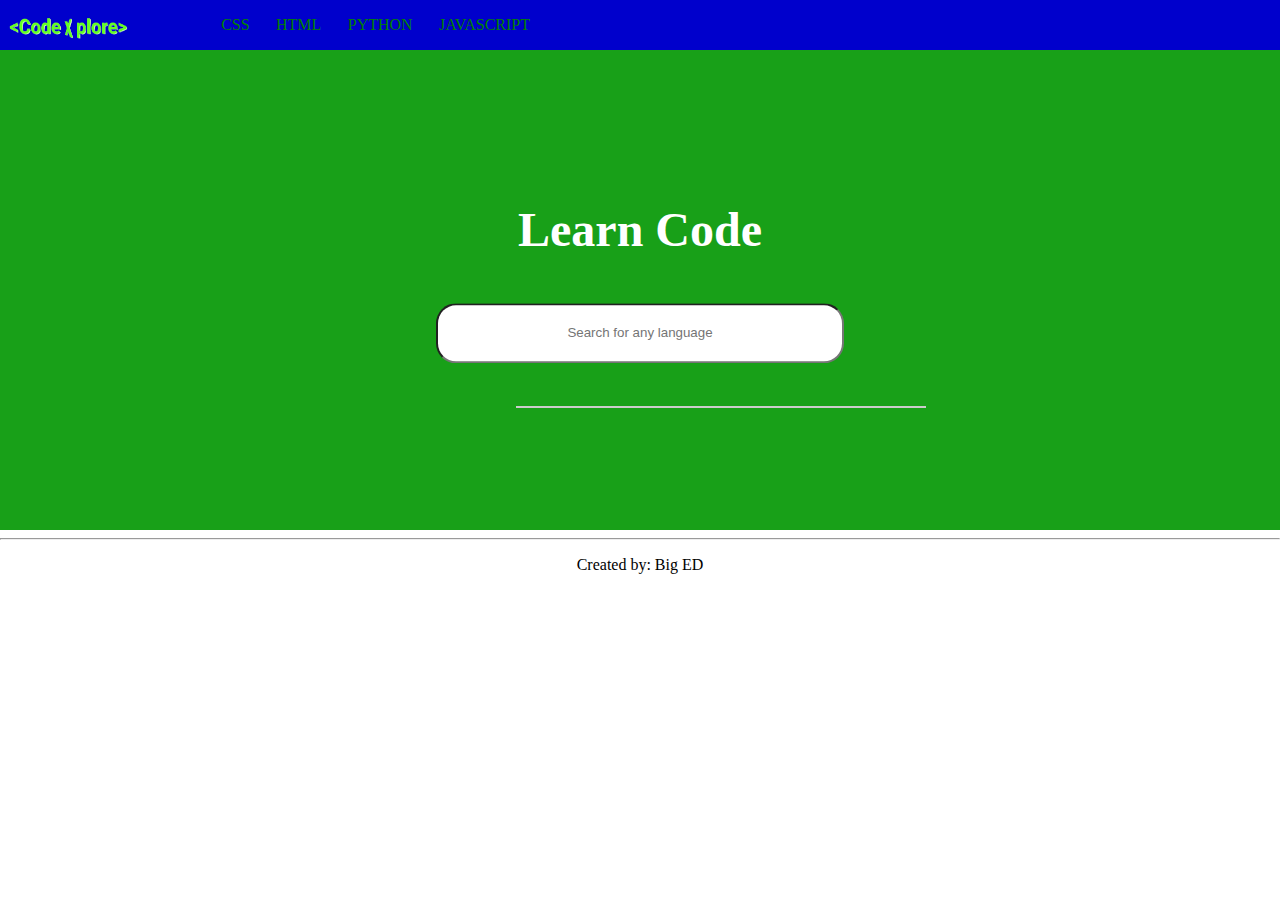
<file: learn coding website/index.html>
<!DOCTYPE html>
<html>
<head>
    <title>CodeXplore</title>
    <link href="./main-styles.css" rel="stylesheet">
    <link rel="stylesheet" href="https://fonts.googleapis.com/icon?family=Material+Icons">
    <script src="./main-script.js"></script>
</head>
<body>
    <script src="./main-script.js"></script>
    <header>
        <img src="./images/logo.png" id="logo" height="25" width="120" onclick="home()">
        <a href="./languages/css/css.html" id="css">CSS</a>
        <a href="./languages/html/html.html" id="html">HTML</a>
        <a href="./languages/python/python.html" id="python">PYTHON</a>
        <a href="./languages/javascript/javascript.html" id="javascript">JAVASCRIPT</a>
    </header>
    <main>
        <h1 id="Learn-Code">Learn Code</h1>
        <input type="text" id="search-bar" placeholder="Search for any language">
        <div id="autocomplete-list"></div>
    </main>

    <footer>
        <hr>
        <p>
            Created by: Big ED
        </p>

    </footer>
</body>
</html>
</file>
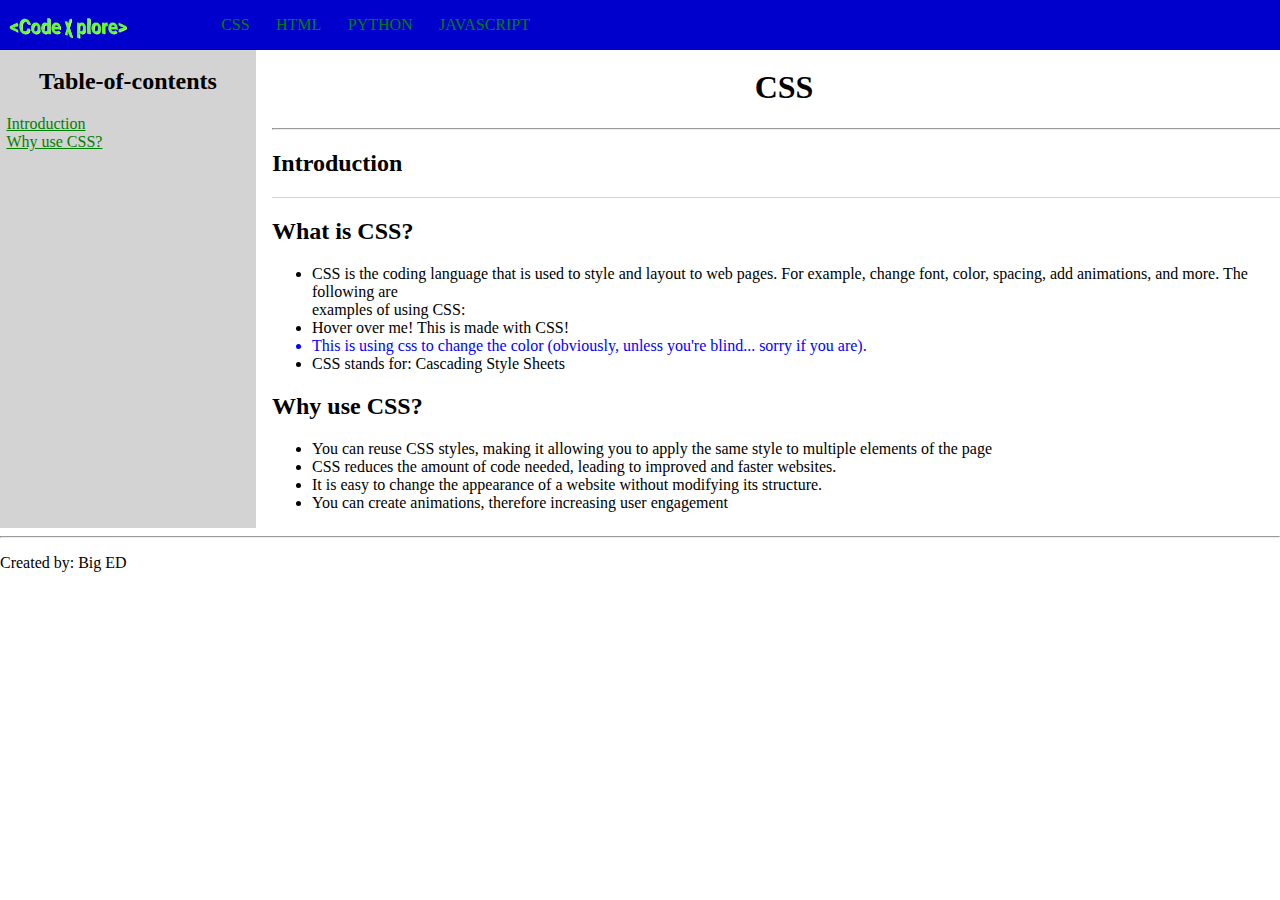
<file: learn coding website/languages/css/css.html>
<!DOCTYPE html>
<html>
<head>
    <title>CodeXplore</title>
    <link href="./css-styles.css" rel="stylesheet">
    <link rel="stylesheet" href="https://fonts.googleapis.com/icon?family=Material+Icons">
    <script src="./css-script.js"></script>
</head>
<body>
    <script src="./css-script.js"></script>
    <header>
        <img src="../../images/logo.png" id="logo" alt="logo" height="25" width="120" onclick="home()">
        <a href="./languages/css.html" id="css">CSS</a>
        <a href="./languages/html.html" id="html">HTML</a>
        <a href="./languages/python.html" id="python">PYTHON</a>
        <a href="./languages/javascript.html" id="javascript">JAVASCRIPT</a>
    </header>

    <main>
        <div id="sidebar">
            <h2>Table-of-contents</h2>
            <a href="#introduction">Introduction</a>
            <br>
            <a href="#advantages-of-using-css">Why use CSS?</a>
        </div>

        <div id="content">
            <h1>CSS</h1>
            <hr>
            <div id="introduction">
                <h2>Introduction</h2>

                <hr class="lightgray-hr">
                <h2>What is CSS?</h2>
                <ul>
                    <li>CSS is the coding language that is used to style and layout to web pages. For example, change
                        font, color, spacing, add animations, and more. The following are <br>examples of using CSS:</li>

                    <li style="color: black; cursor: pointer; transition: color 0.3s linear;"
                   onmouseover="this.style.color='red';" onmouseout="this.style.color='black';">
                    Hover over me! This is made with CSS!</li>

                    <li style="color: blue">This is using css to change the color (obviously, unless you're blind... sorry if you are).</li>

                    <li>CSS stands for: Cascading Style Sheets</li>
                </ul>
            </div>
            <div id="advantages-of-using-css">
                <h2>Why use CSS?</h2>
                <ul>
                    <li>You can reuse CSS styles, making it allowing you to apply the same style to multiple elements of the page</li>
                    <li>CSS reduces the amount of code needed, leading to improved and faster websites.</li>
                    <li>It is easy to change the appearance of a website without modifying its structure.</li>
                    <li>You can create animations, therefore increasing user engagement</li>
                </ul>
            </div>
        </div>
    </main>
    <footer>
        <hr>
        <p>
            Created by: Big ED
        </p>

    </footer>
</body>
</html>
</file>
<file: learn coding website/main-styles.css>
html {
    overflow-x: hidden;
}


body {
    margin: 0;
    padding: 0;
}


#logo:hover {
    cursor: pointer;
}

header {
    position: fixed;
    display: flex;
    align-items: center;
    background-color: #0000cc;
    top: 0;
    height: 50px;
    width: 90em;
}

header img {
    margin-top: 0.25em;
    margin-left: 0.5em;
    margin-right: 5em;
}


header a {
    text-decoration: none;
    color: green;
    background-color: #0000cc;
    padding: 0.79em 0.7em;
    border: 2px solid transparent; /* Add transparent border */
    transition-property: color, background-color;
    transition-duration: 0.7s;
}

header a:hover {
    background-color: RGB(255, 255, 255);
}



main {
    margin-top: -1.33em;
    height: 30em;
    background-color: #18a018;
}

#Learn-Code {
    display: grid;
    color: white;
    margin-top: 1.48em;
    font-size: 3em;
    place-items: center;
    height: 40vh;
    text-align: center;
}

#search-bar {
    display: flex;
    align-items: center;
    text-align: center;
    width: 30em;
    height: 4em;
    border-radius: 20px;
    position: absolute;
    top: 25em; /* Center the box vertically */
    left: 50%; /* Center the box horizontally */
    transform: translate(-50%, -50%); /* Center the box precisely */
    background-color: #fff; /* Adding background color to see the box clearly */
}

#autocomplete-list {
    margin-top: -1.5em;
    margin-left: 21.5em;
    width: 17em;
    font-size: 1.5em;
    text-align: center;
    position: absolute;
    border: 1px solid #ccc;
    background-color: white;
    max-height: 150px;
    overflow-y: auto;
}

.autocomplete-item {
  animation: fadeIn 0.3s ease-in-out; /* Add a fade-in animation */
  padding: 8px;
  cursor: pointer;
  color: gray;
}

.autocomplete-item:hover {
  background-color: #f5f5f5; /* Change the background color on hover */
  color: darkblue;
}


@keyframes fadeIn {
  from {
    opacity: 0;
  }
  to {
    opacity: 1;
  }
}
@keyframes fadeOut {
  from {
    opacity: 1;
  }
  to {
    opacity: 0;
  }
}

.autocomplete-list.hidden {
  animation: fadeOut 0.3s ease-in-out; /* Add a fade-out animation */
  opacity: 0;
}



footer {
    text-align: center;
    bottom: 0;
}
</file>
<file: learn coding website/languages/css/css-styles.css>
html {
    overflow-x: hidden;
}


body {
    margin: 0;
    padding: 0;
}


#logo:hover {
    cursor: pointer;
}

header {
    position: fixed;
    display: flex;
    align-items: center;
    background-color: #0000cc;
    top: 0;
    height: 50px;
    width: 89.99em;
}

header img {
    margin-top: 0.25em;
    margin-left: 0.5em;
    margin-right: 5em;
}


header a {
    text-decoration: none;
    color: green;
    background-color: #0000cc;
    padding: 0.79em 0.7em;
    border: 2px solid transparent; /* Add transparent border */
    transition-property: color, background-color;
    transition-duration: 0.7s;
}

header a:hover {
    background-color: RGB(255, 255, 255);
}

main {
    display: grid;
    grid-template-columns: 20% 80%;
    gap: 1em;
    margin-top: 3em;
}

#sidebar {
    background-color: lightgray;
}

#sidebar h2 {
    text-align: center;
}

#sidebar a {
    transition: color 0.2s linear;
    color: green;
    margin-left: 0.4em;
}

#sidebar a:hover {
    color: white;
}

#content h1 {
    text-align: center;
}

.lightgray-hr {
    height: 0.1em;
    background-color: lightgray;
    border: none;
}
</file>
